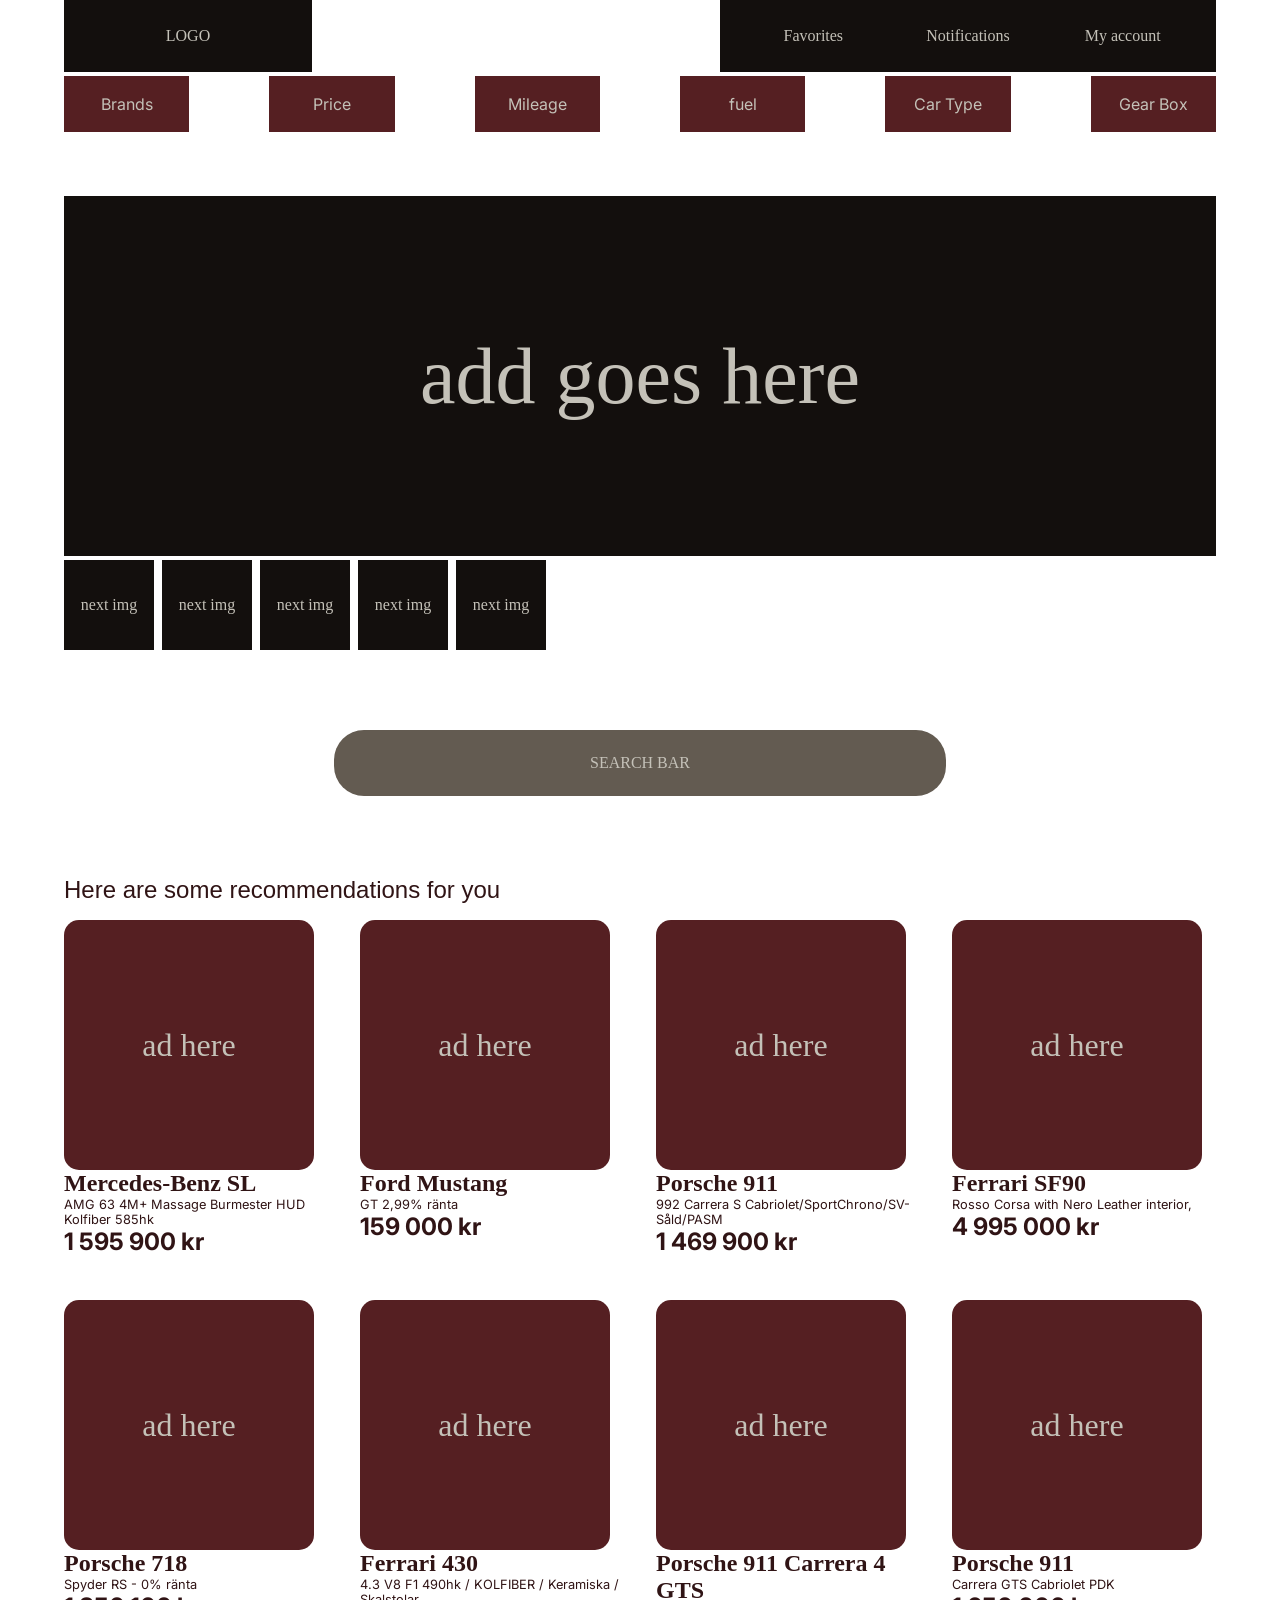
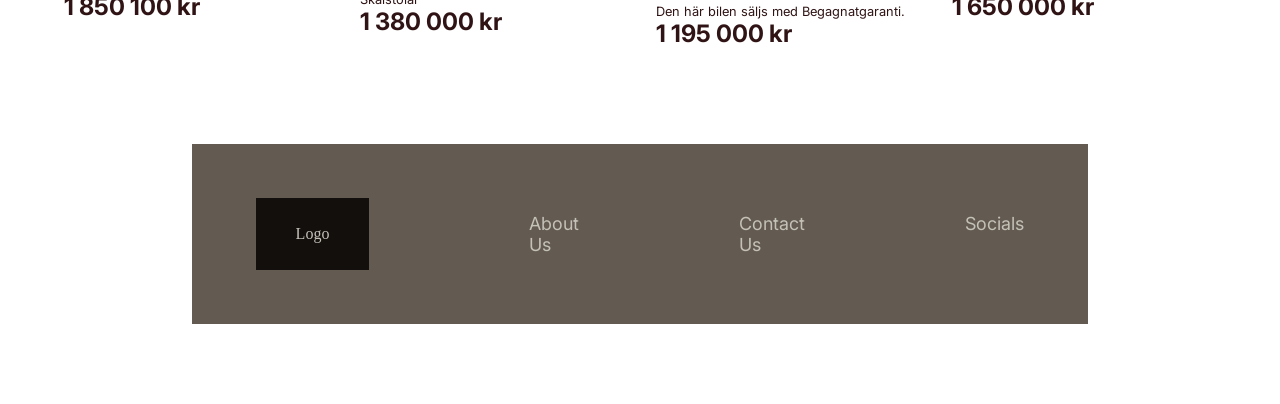
<file: index.html>
<!DOCTYPE html>
<html lang="en">
<head>
    <meta charset="UTF-8">
    <meta name="viewport" content="width=device-width, initial-scale=1.0">
    <title>Document</title>
    <link rel="stylesheet" href="css/index.css">
    <link rel="stylesheet" href="css/header-footer.css">
    <link rel="preconnect" href="https://fonts.googleapis.com">
<link rel="preconnect" href="https://fonts.gstatic.com" crossorigin>
<link href="https://fonts.googleapis.com/css2?family=Inter:wght@400;700&display=swap" rel="stylesheet">
</head>
<body>

    <header >           
            <div class="header1">
                <div class="header-1_1">LOGO</div> 
                
                <div class="header-1_2"></div>
                
                <div class="header-1_3">
                    <div class="favorites">
                        <a href="index.html">Favorites</a>
                    </div>
                    <div class="notification">
                        <a href="index.html">Notifications</a>
                    </div>
                    <div class="myaccount">
                        <a href="index.html">My account</a>
                    </div>

                </div>      
            </div>
                
            <div class="header2">
                <div class="chat1">
                    <a href="brands.html">Brands</a>
                </div> 
                <div class="chat2"><a href="">Price</a></div>
                <div class="chat3"><a href="">Mileage</a></div>
                <div class="chat4"><a href="">fuel</a></div>  
                <div class="chat5"><a href="">Car Type</a></div>
                <div class="chat6"><a href="">Gear Box</a></div>
            </div>
    </header>

    <main>
        
        <section>
            <div class="adbar">
                <div class="bigpicture">
                    <div class="bigpictureimg">add goes here</div>
                </div>
                <div class="nextpictures">
                    <div class="nextpictures-1">next img</div>
                    <div class="nextpictures-2">next img</div>
                    <div class="nextpictures-3">next img</div>
                    <div class="nextpictures-4">next img</div>
                    <div class="nextpictures-5">next img</div>
                </div>
            </div>
        </section>

        <section>
            <div class="searchbar">
                <a href="">
                    SEARCH BAR
                </a>
            </div>
        </section>

        <section>
            <p class="recommendation-title">Here are some recommendations for you</p>
            <div class="recommendation-boxes">
                <div class="container-1">
                    <div class="container-img">ad here</div>
                    <p class="container-text-name">Mercedes-Benz SL</p>
                    <p class="container-text-info">AMG 63 4M+ Massage Burmester HUD Kolfiber 585hk</p>
                    <p class="container-text-price">1 595 900 kr</p>
                </div>

                <div class="container-1">
                    <div class="container-img">ad here</div>
                    <p class="container-text-name">Ford Mustang</p>
                    <p class="container-text-info">GT 2,99% ränta</p>
                    <p class="container-text-price">159 000 kr</p>
                </div>

                <div class="container-1">
                    <div class="container-img">ad here</div>
                    <p class="container-text-name">Porsche 911</p>
                    <p class="container-text-info">992 Carrera S Cabriolet/SportChrono/SV-Såld/PASM</p>
                    <p class="container-text-price">1 469 900 kr</p>
                </div>

                <div class="container-1">
                    <div class="container-img">ad here</div>
                    <p class="container-text-name">Ferrari SF90</p>
                    <p class="container-text-info">Rosso Corsa with Nero Leather interior,</p>
                    <p class="container-text-price">4 995 000 kr</p>
                </div>
                

                <div class="container-2">
                    <div class="container-img">ad here</div>
                    <p class="container-text-name">Porsche 718</p>
                    <p class="container-text-info">Spyder RS - 0% ränta</p>
                    <p class="container-text-price">1 850 100 kr</p>
                </div>

                <div class="container-2">
                    <div class="container-img">ad here</div>
                    <p class="container-text-name">Ferrari 430</p>
                    <p class="container-text-info">4.3 V8 F1 490hk / KOLFIBER / Keramiska / Skalstolar</p>
                    <p class="container-text-price">1 380 000 kr</p>
                </div>

                <div class="container-2">
                    <div class="container-img">ad here</div>
                    <p class="container-text-name">Porsche 911 Carrera 4 GTS</p>
                    <p class="container-text-info">Den här bilen säljs med Begagnatgaranti.</p>
                    <p class="container-text-price">1 195 000 kr</p>
                </div>

                <div class="container-2">
                    <div class="container-img">ad here</div>
                    <p class="container-text-name">Porsche 911</p>
                    <p class="container-text-info">Carrera GTS Cabriolet PDK</p>
                    <p class="container-text-price">1 650 000 kr</p>
                </div>

            </div>
        </section> 
    </main>


    <footer>
        <div class="footercontainer">
            <div class="footerlogo">
             <p>Logo</p>  
            </div>
            <div class="footerstuff">
                <p>About Us</p>
                <p>Contact Us</p>
                <p>Socials</p>
            </div>
        </div>
    </footer>


    
</body>
</html>
</file>
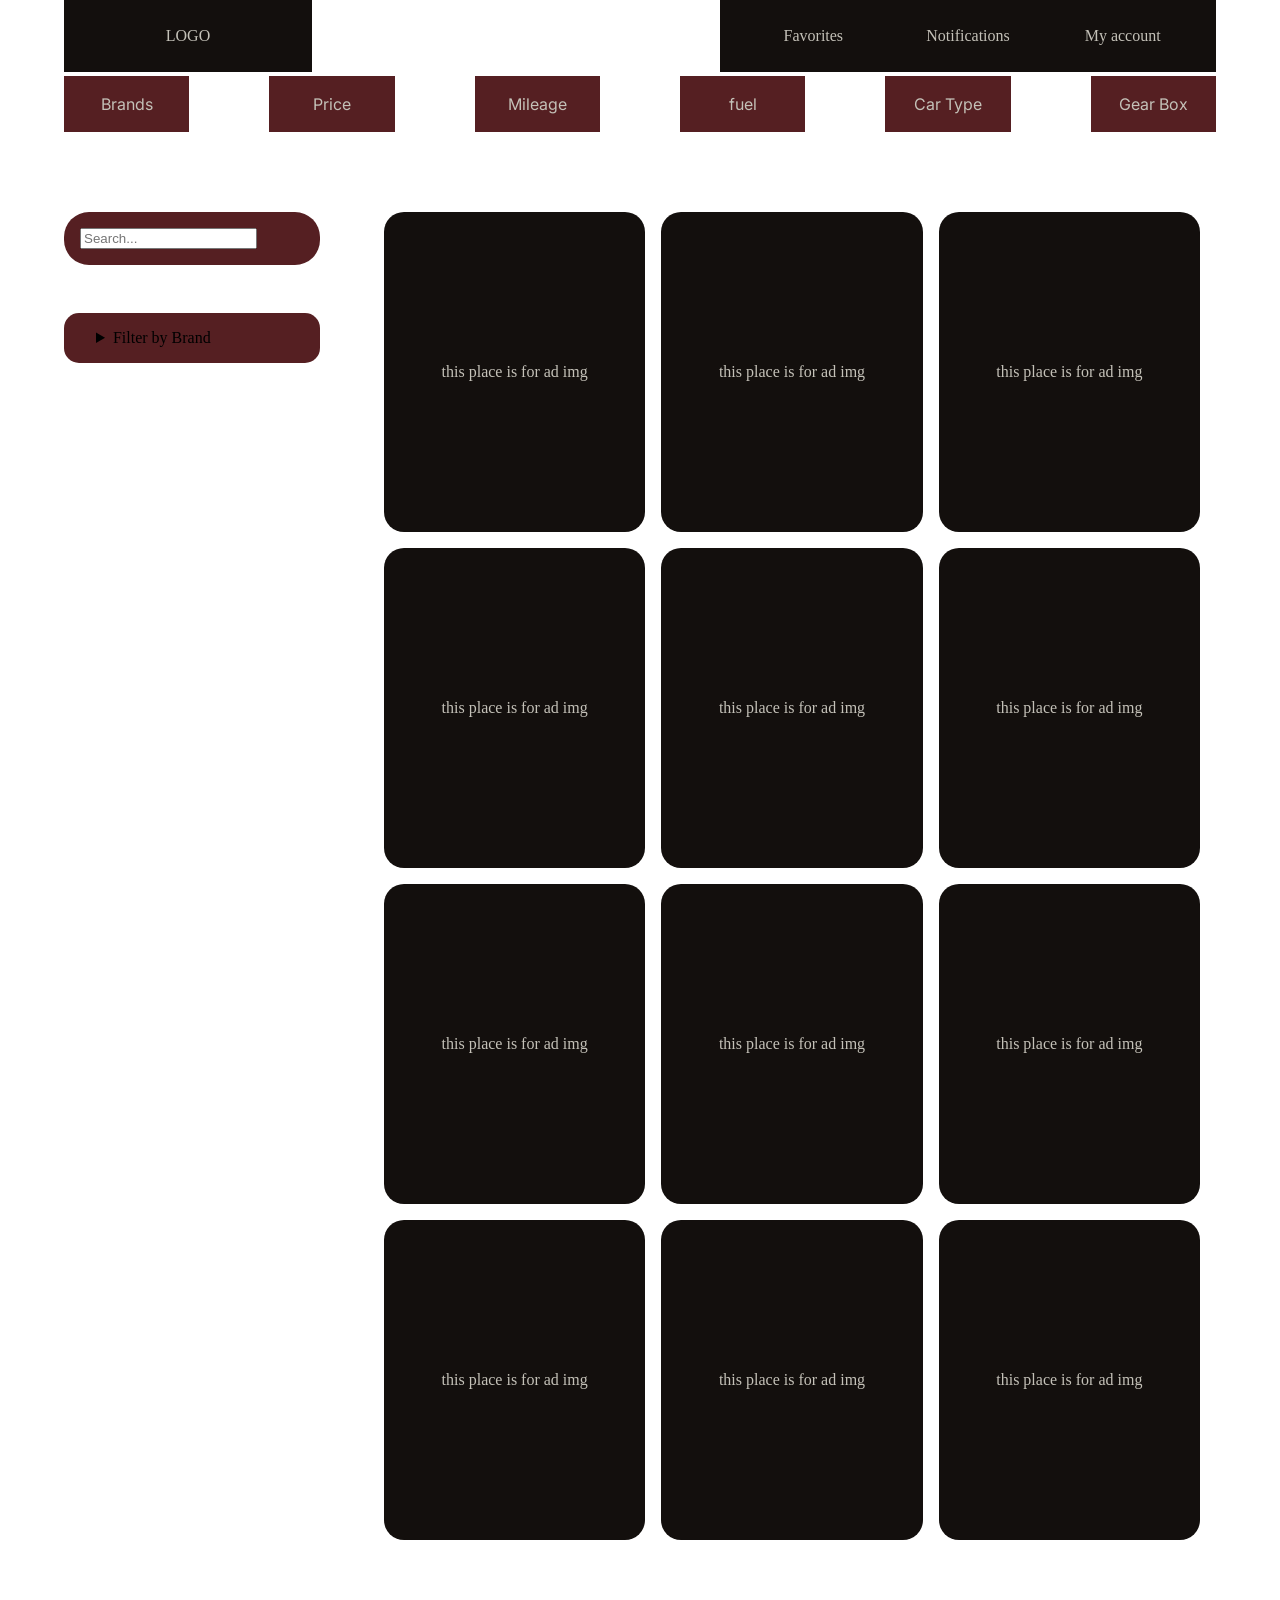
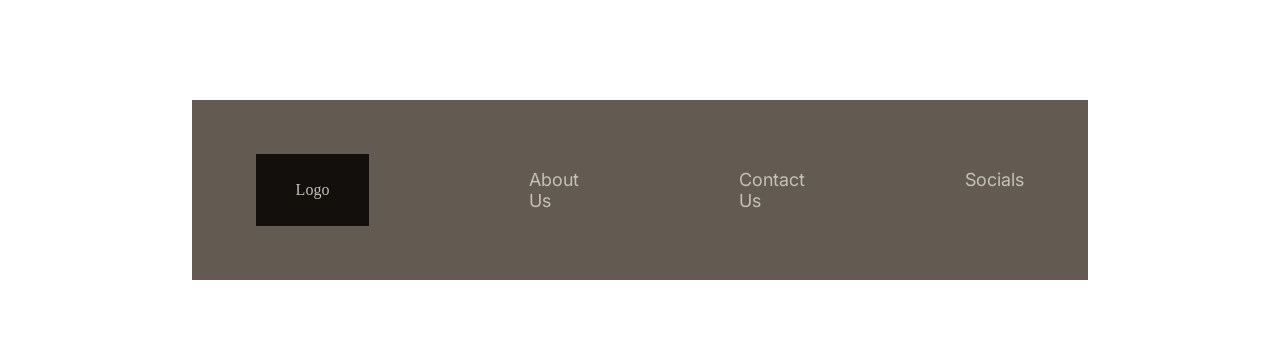
<file: brands.html>
<!DOCTYPE html>
<html lang="en">
<head>
    <meta charset="UTF-8">
    <meta name="viewport" content="width=device-width, initial-scale=1.0">
    <title>Brands</title>
    <link rel="stylesheet" href="css/header-footer.css">
    <link rel="stylesheet" href="css/brands.css">
    <link rel="preconnect" href="https://fonts.googleapis.com">
<link rel="preconnect" href="https://fonts.gstatic.com" crossorigin>
<link href="https://fonts.googleapis.com/css2?family=Inter:wght@400;700&display=swap" rel="stylesheet">
</head>
<body>

    <header >           
            <div class="header1">
                <div class="header-1_1">LOGO</div> 
                
                <div class="header-1_2"></div>
                
                <div class="header-1_3">
                    <div class="favorites">
                        <a href="index.html">Favorites</a>
                    </div>
                    <div class="notification">
                        <a href="index.html">Notifications</a>
                    </div>
                    <div class="myaccount">
                        <a href="index.html">My account</a>
                    </div>

                </div>      
            </div>
                
            <div class="header2">
                <div class="chat1">
                    <a href="brands.html">Brands</a>
                </div> 
                <div class="chat2"><a href="">Price</a></div>
                <div class="chat3"><a href="">Mileage</a></div>
                <div class="chat4"><a href="">fuel</a></div>  
                <div class="chat5"><a href="">Car Type</a></div>
                <div class="chat6"><a href="">Gear Box</a></div>
            </div>
    </header>
    

    <main>
        <section class="left-section">
        
            <div class="search-bar">
                <input type="search" placeholder="Search..." id="search">
            </div>

            <div class="brands">
                <details>
                        <summary>Filter by Brand</summary>
                        <div class="box-styling">
                            <div class="full-checkbox">
                            <input type="checkbox" id="audi" >
                            <label for="audi"> Audi</label><br>
                            </div>

                            <div class="full-checkbox">
                            <input type="checkbox" id="bmw" >
                            <label for="bmw"> Bmw</label><br>
                            </div>

                            <div class="full-checkbox">
                            <input type="checkbox" id="volvo" >
                            <label for="volvo"> Volvo</label><br>                    
                            </div>

                            <div class="full-checkbox">
                            <input type="checkbox" id="porsche" >
                            <label for="porsche"> Porsche</label><br>
                            </div>

                            <div class="full-checkbox">
                            <input type="checkbox" id="toyota" >
                            <label for="toyota"> Toyota</label><br>
                            </div>

                            <div class="full-checkbox"> 
                            <input type="checkbox" id="ferrari" >
                            <label for="ferrari"> Ferrari</label><br>
                            </div>
                            
                            <div class="full-checkbox">
                            <input type="checkbox" id="nissan" >
                            <label for="nissan"> Nissan</label><br>                    
                            </div>

                            <div class="full-checkbox">
                            <input type="checkbox" id="mazda" >
                            <label for="mazda"> Mazda</label><br>
                            </div>

                            <div class="full-checkbox">
                            <input type="checkbox" id="subaru" >
                            <label for="subaru"> Subaru</label><br>
                            </div>

                            <div class="full-checkbox"> 
                            <input type="checkbox" id="ford" >
                            <label for="ford"> Ford</label><br>
                            </div>
                        </div>
                </details>
            </div>
       </section>


       <section class="right-section">
                <div class="ad-box">
                    <p>this place is for ad img</p>
                </div>
                 <div class="ad-box">
                    <p>this place is for ad img</p>
                </div>
                <div class="ad-box">
                    <p>this place is for ad img</p>
                </div>

                <div class="ad-box">
                    <p>this place is for ad img</p>
                </div>
                <div class="ad-box">
                    <p>this place is for ad img</p>
                </div>
                <div class="ad-box">
                    <p>this place is for ad img</p>
                </div>

                <div class="ad-box">
                    <p>this place is for ad img</p>
                </div>
                 <div class="ad-box">
                    <p>this place is for ad img</p>
                </div>
                <div class="ad-box">
                    <p>this place is for ad img</p>
                </div>

                <div class="ad-box">
                    <p>this place is for ad img</p>
                </div>
                <div class="ad-box">
                    <p>this place is for ad img</p>
                </div>
                <div class="ad-box">
                    <p>this place is for ad img</p>
                </div>





       </section>
    </main>















    <footer>
        <div class="footercontainer">
            <div class="footerlogo">
             <p>Logo</p>  
            </div>
            <div class="footerstuff">
                <p>About Us</p>
                <p>Contact Us</p>
                <p>Socials</p>
            </div>
        </div>
    </footer>


</body>
</html>
</file>
<file: css/index.css>
*{
    margin: 0;
}




/**/

.adbar{
    display: grid;
    color: var(--primary-text-color);
    gap: 0.25rem;
    padding-top: 4rem;
}

.bigpicture{
    display: grid;
    padding: 0 clamp(1rem, 5vw, 20rem);
}

.bigpictureimg{
    display: grid;
    justify-content: center;
    align-items: center;
    background-color: var(--primary-color);
    height: clamp(100px, 40vh, 400px);  
    font-size: 5rem;
}

.nextpictures{
    display: flex;
    gap: 0.5rem;
    padding: 0 clamp(1rem, 5vw, 20rem);
}
.nextpictures-1, .nextpictures-2, .nextpictures-3, .nextpictures-4, .nextpictures-5{
    display: flex;
    justify-content: center;
    align-items: center;
    background-color: var(--primary-color);
    height: clamp(10px, 10vh, 100px);  
    width: clamp(10px, 10vh, 100px);
    
}
/**/
/**/
.searchbar{
    display: flex;
    justify-content: center;
    
    align-items: center;
    padding: 5rem 0;
    
}
.searchbar a{
    background-color: var(--icon-colors);
    padding: 1.5rem clamp(1rem, 20vw, 20rem);
    border-radius: 30px;
    text-decoration: none;
    color: var(--primary-text-color);
}
/**/
/**/

.recommendation-title{
    display: flex;
    padding: 0 clamp(1rem, 5vw, 20rem);
    font-family: 'Franklin Gothic Medium', 'Arial Narrow', Arial, sans-serif;
    font-weight: 500;
    font-size: 1.5rem;
    color: var(--secondary-text-color);
}

/**/
/**/

.recommendation-boxes{
    display: grid;
    gap: 2rem;
    color: var(--primary-text-color);
    grid-template-columns: 1fr 1fr 1fr 1fr;
    grid-template-rows: 1fr 1fr;
    padding: 1rem clamp(1rem, 5vw, 20rem);
}



.container-img{
    display: flex;
    justify-content: center;
    align-items: center;
    background-color: var(--secondary-color);
    height: 250px;
    width: 250px;
    border-radius: 15px;
    font-size: 2rem;
}

.container-text-name {
    color: var(--secondary-text-color);
    font-family: Georgia, 'Times New Roman', Times, serif;
    font-weight: bold;
    font-size: 1.5rem;
}
.container-text-info{
    color: var(--secondary-text-color);
    font-size: 0.80rem;
    font-family: 'Inter', sans-serif;
}
.container-text-price{
    color: var(--secondary-text-color);
    font-family: 'Inter', sans-serif;
    font-weight: bold;
    font-size: 1.5rem;
}
/**/
</file>
<file: css/header-footer.css>
*{
    margin: 0;
    
}

:root {
    --primary-color: #130f0d;
    --secondary-color: #551f22;
    --primary-text-color:#c4c1b8;
    --icon-colors:#635b51;
    --secondary-text-color:#301415;
}

/**/
header{
    gap: 0.25rem;
    display: grid; 
    color: var(--primary-text-color);
}


/**/
.header1{
    display: grid; 
    grid-template-columns: 1fr 1fr 2fr;
    gap: 5rem;
    padding: 0 clamp(1rem, 5vw, 20rem);
}

.header-1_1, .header-1_3{
    display: flex;
    justify-content: center;
    align-items: center;
    height: clamp(60px, 8vh, 100px);
    padding: 0 1rem;
    background-color: var(--primary-color);  
    overflow: hidden;  
    font-size: 1rem;
}
.header-1_2{    
    display: flex;
    justify-content: center;
    align-items: center;
    height: clamp(60px, 8vh, 100px);
    padding: 0 1rem;
    background-color: white;

}

.header-1_3 {
    display: grid;
    grid-template-columns: 1fr 1fr 1fr;
}
.favorites, .myaccount, .notification{
    display: flex;
    justify-content: center;
    align-items: center;
    
}


.header-1_3 a{
    text-decoration: none;
    color: var(--primary-text-color);
    
}

/**/
/**/
.header2{
    display: grid; 
    grid-template-columns: 1fr 1fr 1fr 1fr 1fr 1fr;
    gap: 5rem;
    padding: 0 clamp(1rem, 5vw, 20rem);
}

.chat1, .chat2, .chat3, .chat4, .chat5, .chat6{
    display: flex;
    justify-content: center;
    align-items: center;
    padding: clamp(10px, 2vh, 25px) ;
    background-color: var(--secondary-color);   
}
.chat1 a, .chat2 a, .chat3 a, .chat4 a, .chat5 a, .chat6 a{
    text-decoration: none;
    color: var(--primary-text-color);
    font-family: 'Inter', sans-serif;
}

/**/
/**/

footer{
    padding: 5rem clamp(1rem, 5vw, 20rem);
    display: flex;
    justify-content: center;
    
    
}

.footercontainer{
    display: grid;
    align-items: center;
    gap: 10rem;
    grid-template-columns: 1fr 4fr;
    color: var(--primary-text-color);
    background-color: var(--icon-colors);
    height: clamp(100px, 20vh, 200px);
    width: clamp(10rem, 60vw, 100rem);
    padding: 0 4rem;
}
.footerlogo{
    display: flex;
    justify-content: center;
    align-items: center;
    background-color: var(--primary-color);
    height: clamp(60px, 8vh, 100px);
}
.footerstuff{
    display: flex;
    gap: 10rem;
    color: var(--primary-text-color);
    font-family: 'Inter', sans-serif;
    font-size: large;
   
}
/**/
/**/
</file>
<file: css/brands.css>
main{
    display: grid;
    grid-template-columns: 3fr 7fr;
}

.left-section{
    display: flex;
    flex-direction: column;
    gap: 3rem;
    padding: 5rem clamp(1rem, 5vw, 20rem);
}

.search-bar{
    display: flex;
    justify-content: start;
    background-color: var(--secondary-color);
    padding: 1rem 1rem 1rem 1rem;
    border-radius: 25px;
}
/**/
/**/

details{
    display: grid;
    gap: 1rem;
    padding: 1rem 2rem;
    background-color: var(--secondary-color);
    border-radius: 15px;
}

.box-styling{
    display: grid;
    gap: 0.7rem;
}

.full-checkbox{
    display: flex;
    gap: 1rem;
}

label{
    display: grid;
    color: var(--primary-text-color);
    font-family: 'Inter', sans-serif;
}
/**/
/**/

.right-section{
    display: grid;
    grid-template-columns: 1fr 1fr 1fr;
    gap: 1rem;
    padding: 5rem 5rem 5rem 0;
}

.ad-box {
    display: flex;
    justify-content: center;
    align-items: center;
    background-color: var(--primary-color);
    height: 20rem;
    border-radius: 20px;

}

.ad-box p{
    color: var(--primary-text-color);
}
</file>
